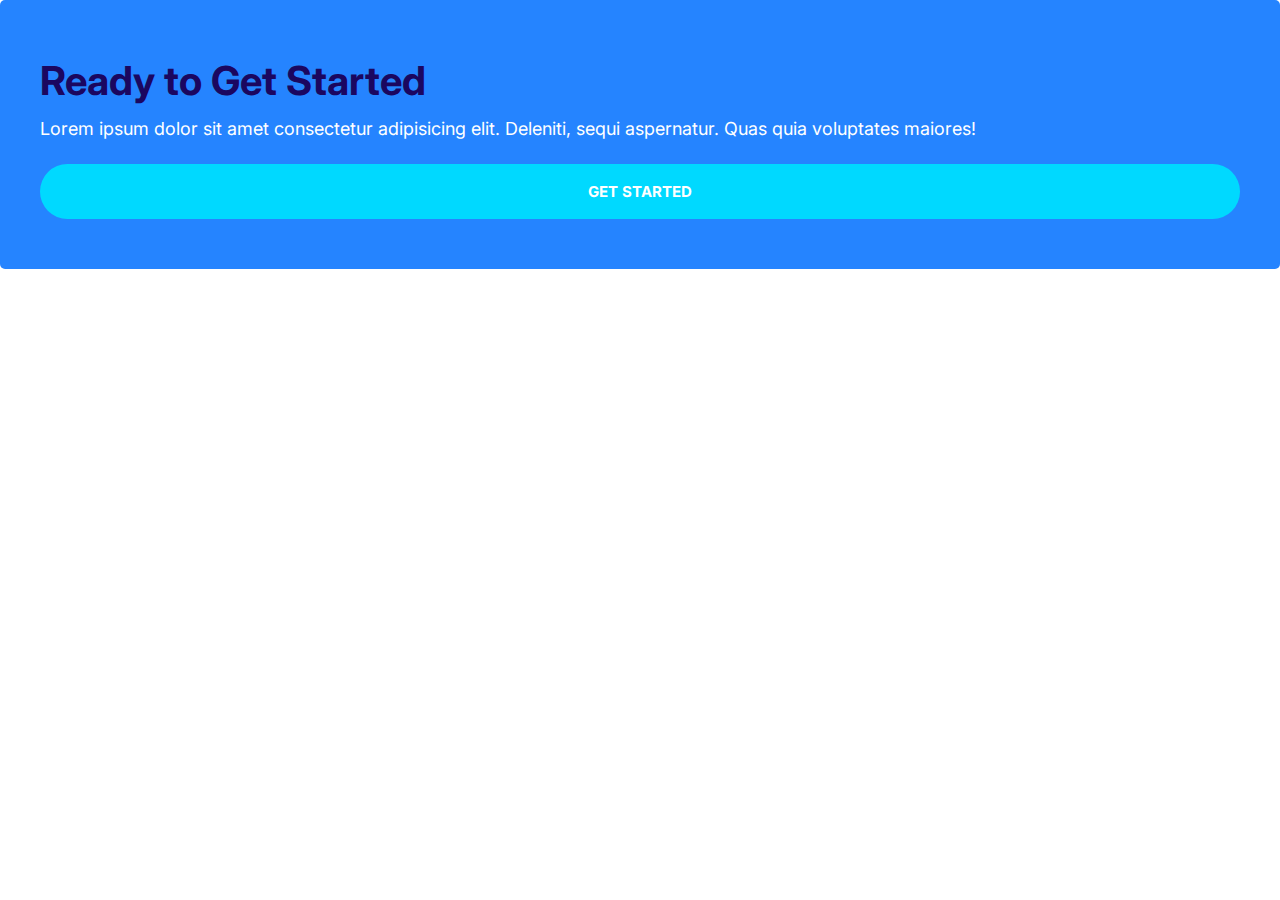
<file: index.html>
<!DOCTYPE html>
<html lang="en">
<head>
    <meta charset="UTF-8">
    <meta name="viewport" content="width=device-width, initial-scale=1.0">
    <title>Document</title>

    <link rel="preconnect" href="https://fonts.googleapis.com">
    <link rel="preconnect" href="https://fonts.gstatic.com" crossorigin>
    <link href="https://fonts.googleapis.com/css2?family=Inter:ital,opsz,wght@0,14..32,100..900;1,14..32,100..900&display=swap" rel="stylesheet">
    
    <link rel="stylesheet" href="css/normalize.css" />
    <link rel="stylesheet" href="css/styles.css" />

</head>
<body>
    <div class="callout callout--primary">
        <div class="grid grid-1X2">
            <div class="callout__content">
                <h2>Ready to Get Started</h2>
                <p>Lorem ipsum dolor sit amet consectetur adipisicing elit. Deleniti, sequi aspernatur. Quas quia voluptates maiores!</p>
            </div>
            <a href="#" class="btn btn--secondary">Get Started</a>
        </div>
    </div>
</body>
</html>
</file>
<file: css/styles.css>
*,*::after,*::before{
    box-sizing: border-box;
}


:root{
    --color-primary: #2584ff;
    --color-secondary: #00D9ff;
    --color-accent: #ff3400;
    --color-headings: #1b0760;
    --color-body: #918ca4;
    --color-border:#ccc;
}

html{
    font-size: 62.5%;
}

/*typography*/
body{
    font-family: Inter, Arial, Helvetica, sans-serif;
    color:var(--color-body);
    font-size: 2.4rem;
    line-height: 1.5rem;
}

h1,h2,h3{
    color: var(--color-headings);
}

h1{
    font-size: 7rem;
}

h2{
    font-size: 4rem;
}

h3{
    font-size: 3rem;
    
}

p{
    margin-top: 0;
}


@media screen and (min-width: 1024px){
    body{
        font-size: 1.8rem;
    }
    h1{
        font-size: 8rem;
    }
    h2{
        font-size: 4rem;
    }
    h3{
        font-size: 2.4rem;
    }
}


/*links*/
a{
    text-decoration: none;
}
.link-arrow{
    color:var(--color-accent);
    text-transform: uppercase;
    font-size: 2rem;
    font-weight: bold;
}
.link-arrow::after{
    content: '-->';
    margin-left: 5px;
    transition: margin 0.15s;
}
.link-arrow:hover::after{
    margin-left: 10px;
}
@media screen and (min-width: 1024px){
    .link-arrow{
        font: 1.5rem;
    }
}

/*badges*/
.badge{
    border-radius: 20px;
    padding: 0.5rem 2rem;
    font-weight: bold;
    white-space: nowrap;  /* we dont want this component to go in another line when the space gets limited*/
    font-size: 2rem;
}

.badge--primary{
    background: var(--color-primary);
    color: #fff;
}

.badge--secondary{
    background: var(--color-secondary);
    color:#fff;
}

.badge--small{
    font-size: 1.6rem;
    padding:0.5rem 1.5rem;
}

@media screen and (min-width: 1024px){
    .badge{
        font-size: 1.5rem;
    }
    .badge--small{
        font-size: 1.2rem;
    }
}


/*lists*/
.list{
    list-style:none; /* this will get rid of the default bullet point style that usually comes with lists*/
    padding-left: 0;
    color: var(--color-headings);

}

.list--inline.list__item{  /*understand the BEM convention here*/
    display: inline-block;
    margin-right: 2rem;
}

.list--tick {
    list-style: none; /* Remove default bullet */
    padding-left: 3rem;
}

.list--tick li::before {
    content: "";
    display: inline-block;
    background-image: url(../images/tick.svg);
    background-size: 1rem 1rem;  /* Resize the image */
    background-repeat: no-repeat;
    width: 1rem;
    height: 1rem;
    margin-right: 0.5rem;
    vertical-align: middle;
}
.list--tick.list__item{
    padding-left: 0.5rem;
    margin-bottom: 1rem;
}

.tick-icon{
  width: 1rem;
  height: 1rem;
  flex-shrink: 0;
}

@media screen and (min-width: 1024px){
    .list--tick.list__item{
        padding-left: 0;
    }
}



/*buttons*/
.btn{
    font-size: 1.8rem;
    font-weight: 700;
    text-transform: uppercase;
    padding: 2rem 3rem;
    border:0;
    border-radius: 40px;
    cursor: pointer;
    white-space: nowrap;
    text-align:center;
    margin: 1rem 0;
}

.btn--primary{
    background: var(--color-primary);
    color: #fff;
}
.btn--primary:hover{
    background: lighten(primary,10%);  /*lighten() function comes from Sass library*/
}

.btn--secondary{
    background: var(--color-secondary);
    color: #fff;
}

.btn--accent{
    background: var(--color-accent);
    color: #fff;
}

.btn--block{
    width: 100%;
    display: inline-block;
}

.btn--outline{
    background:#fff;
    color: var(--color-headings);
    border: 2px solid var(--color-headings);
}
.btn--outline:hover{
    background: var(--color-headings);
    color: #fff;
}

@media screen and (min-width: 1024px){

    .btn{
        font-size: 1.5rem;
    }

}


/*inputs*/
.input{
    padding: 1.5rem 2.5rem;
    border: 1px solid #ccc;
    border-radius: 30px;
    outline:0;
    color: var(--color-headings);
    font-size: 2rem;
}

.input-group{
    border: 1px solid var(--color-border);
    display: flex;
    border-radius: 30px;
}

.input-group .input{
    border: 0;            /*This is an example of nesting, understand when nesting is used-->Whenever input class is inside input-group*/
    flex-grow: 1;
    padding: 1.5rem 1rem;
}

.input-group .btn{
    margin: 4px;
}

::placeholder{
    color: #cdcbd7;      /*This is a special psuedo class for placeholders. It applies to all placeholders*/
}

@media screen and (min-width: 1024px){
    .input{
        font-size: 1.5rem;

    }
}


/*cards*/
.card{
    border-radius: 7px;
    box-shadow: 0 0 20px 10px #f3f3f3;
    overflow: hidden;
}

.card__header, .card__body{
    padding: 2rem 3 rem;
}

.card--primary .card__header{
    background: var(--color-primary); /*if we have a card--primary then the card__header in it should have a background of so and so color*/
    color: #fff;
}

.card--secondary .card__header{
    background: var(--color-secondary); /*if we have a card--primary then the card__header in it should have a background of so and so color*/
    color: #fff;
}

.card--secondary .badge--secondary{
    background: #02cdf1;
}

/*plans*/
.plan__name{
    color: #fff;
    margin: 0;
    font-weight: 500;
    font-size: 2.4rem;
}

.plan__price{
    font-size: 6rem;
}

.plan__billing-cycle{
    font-size: 2.4rem;
    font-weight: 300;
    opacity: 0.8;
    margin-right: 1rem;
}

.plan__description{
    font-size: 2rem;
    font-weight: 300;
    letter-spacing: 1px;
    display: block;
}

.plan .list__item{
    margin-bottom: 2rem;

}




/*Media*/
.media{
    display: flex;

}

.media__title{
    margin-top: 0;
}

.media__body{
    margin: 0 2rem;
}

.media__image{
    margin-top: 1rem;
}


/*Quotes*/
.quote{
    font-size: 3rem;
    font-style: italic;
    color: #5c5577;
    line-height: 1.3rem;
}

.quote__text::before{
    content: open-quote; /*this is a predefined value in html*/
}

.quote__text::after{
    content: close-quote; /*this is a predefined value in html*/
}




/*grid*/
.grid{
    display: grid;
}

@media screen and (min-width:768px) {
    .grid--1X2{
        grid-template-columns: 1fr 1fr;
    }
}



/*Testimonials*/
.testimonial{
    padding: 3rem;
}

.testimonial__image{
    width: 100%;
}





/*callouts*/
.callout{
    padding: 4rem;
    border-radius: 5px;
}

.callout--primary{
    background: var(--color-primary);
    color: #fff;
}
</file>
